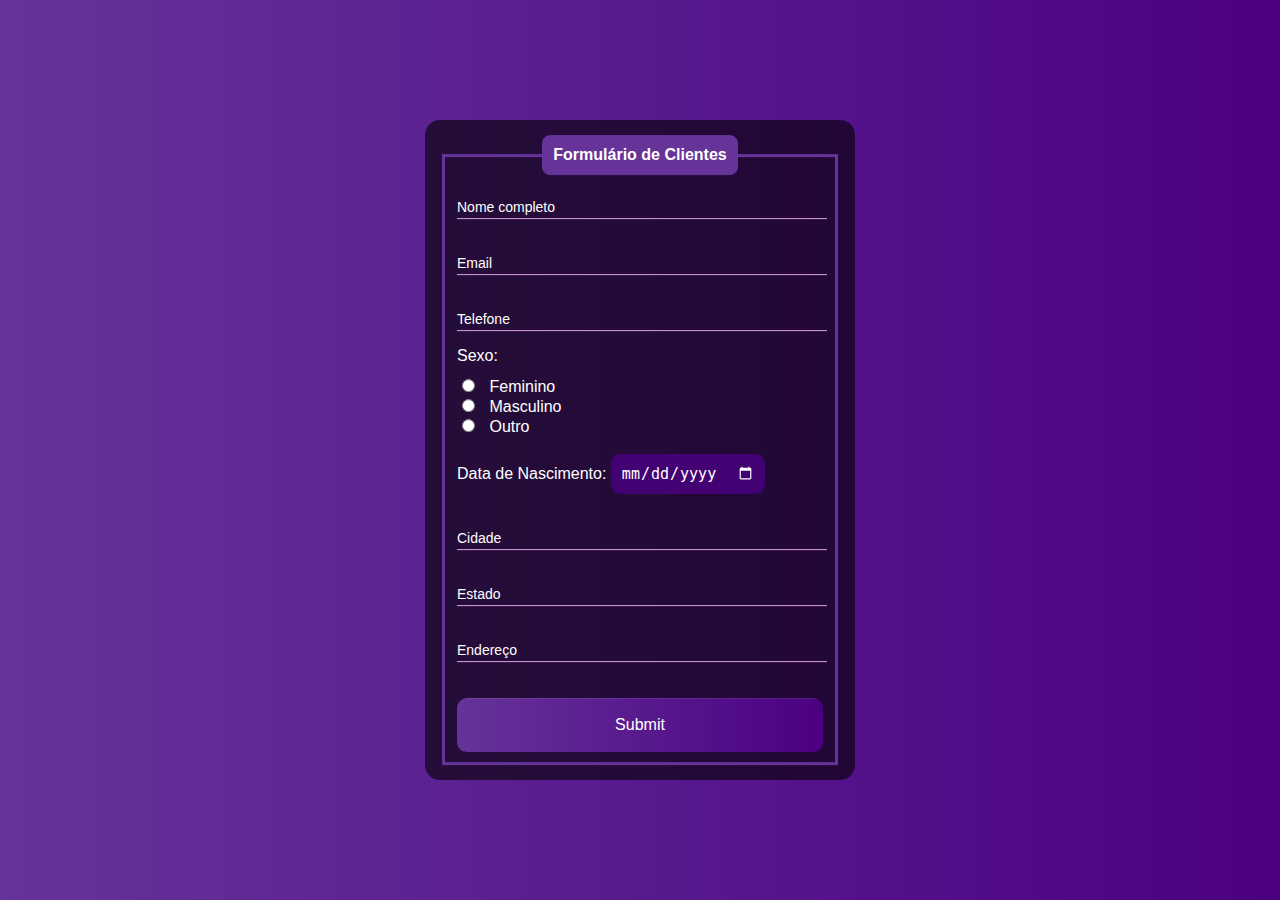
<file: CadastrosDeEstilosDiferentes/FormulárioDois/index.html>
<!DOCTYPE html>
<html lang="pt-br">
<head>
    <meta charset="UTF-8">
    <meta name="viewport" content="width=device-width, initial-scale=1.0">
    <link rel="shortcut icon" href="Favicon.icon.png" type="image/x-icon">
    <link rel="stylesheet" href="style.css">
    <title>Formulário de Clientes</title>
</head>
<body>
    <div class="box">
        <form action="">
            <fieldset>
                <legend><b>Formulário de Clientes</b></legend>
                <br>
                <div class="inputBox">
                    <input type="text" name="nome" id="nome" class="inputUser" required aria-label="Nome completo">
                    <label for="nome" class="labelInput">Nome completo</label>
                </div>
                <br><br>
                <div class="inputBox">
                    <input type="email" name="email" id="email" class="inputUser" required aria-label="Email">
                    <label for="email" class="labelInput">Email</label>
                </div>
                <br><br>
                <div class="inputBox">
                    <input type="tel" name="telefone" id="telefone" class="inputUser" required aria-label="Telefone">
                    <label for="telefone" class="labelInput">Telefone</label>
                </div>
                <p>Sexo: </p>
                <input type="radio" id="feminino" name="genero" value="feminino" required aria-label="Feminino">
                <label for="feminino">Feminino</label>
                <br>
                <input type="radio" id="masculino" name="genero" value="masculino" required aria-label="Masculino">
                <label for="masculino">Masculino</label>
                <br>
                <input type="radio" id="outro" name="genero" value="outro" required aria-label="Outro">
                <label for="outro">Outro</label>
                <br><br>
                <label for="data-nascimento">Data de Nascimento: </label>
                <input type="date" name="data-nascimento" id="data-nascimento" required>  
                <br><br><br>
                <div class="inputBox">
                    <input type="text" name="cidade" id="cidade" class="inputUser" required aria-label="Cidade">
                    <label for="cidade" class="labelInput">Cidade</label>
                </div>
                <br><br>
                <div class="inputBox">
                    <input type="text" name="estado" id="estado" class="inputUser" required aria-label="Estado">
                    <label for="estado" class="labelInput">Estado</label>
                </div>
                <br><br>
                <div class="inputBox">
                    <input type="text" name="endereco" id="endereco" class="inputUser" required aria-label="Endereço">
                    <label for="endereco" class="labelInput">Endereço</label>
                </div>
                <br><br>
                <input type="submit" id="submit">
            </fieldset>
        </form>
    </div>
</body>
</html>
</file>
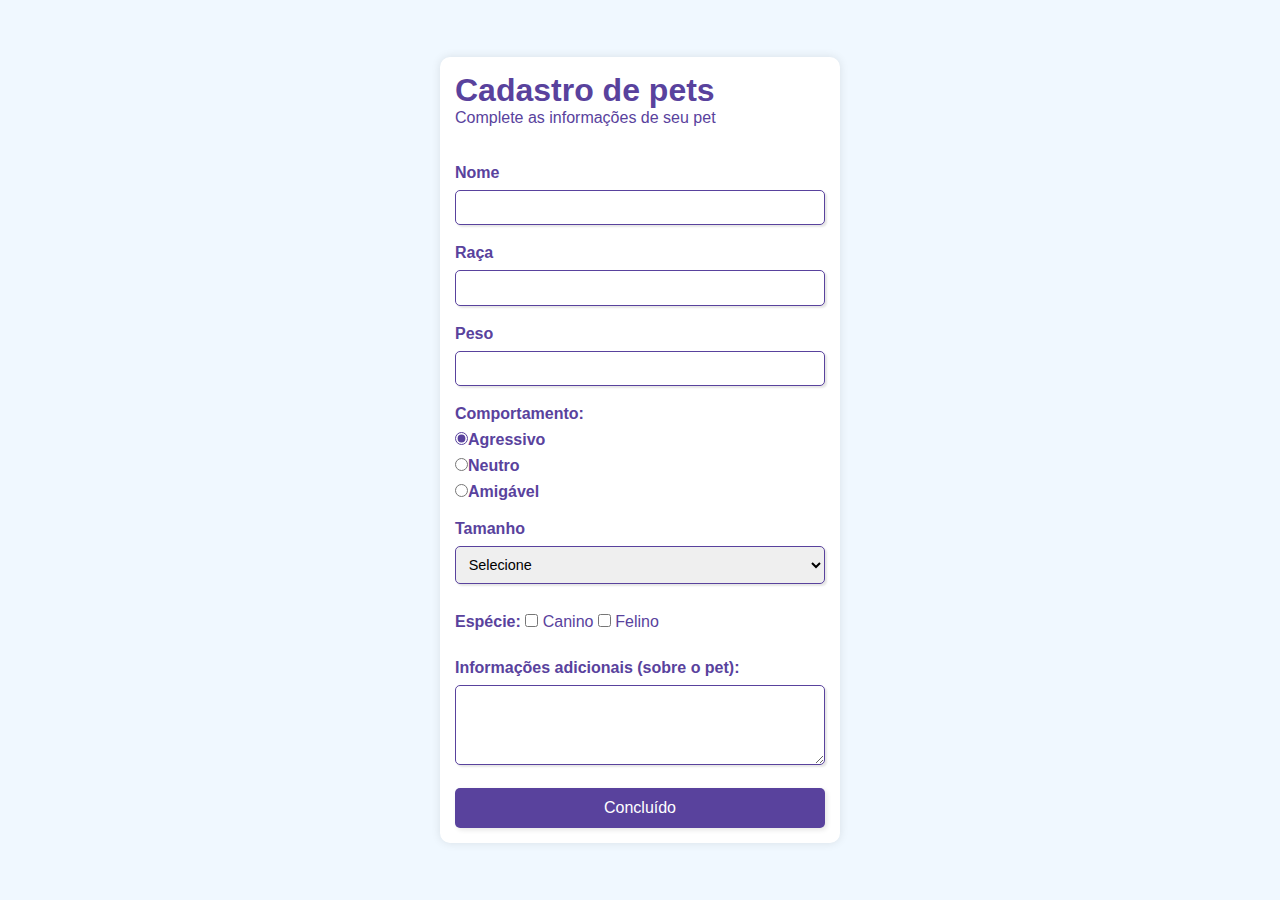
<file: CadastrosDeEstilosDiferentes/FormulárioUm/formulário.html>
<!DOCTYPE html>
<html lang="pt-br">
<head>
    <meta charset="UTF-8">
    <meta name="viewport" content="width=device-width, initial-scale=1.0">
    <link rel="shortcut icon" href="Favicon.icon.png" type="image/x-icon">
    <link rel="stylesheet" href="formulário.css" type="text/css" media="screen">
    <title>Cadastro de Pets</title>
</head>

<body>
    <form id="formulario-pet">

        <div class="campo">
            <h1 id="titulo">Cadastro de pets</h1>
            <p id="subtitulo">Complete as informações de seu pet</p>
            <br>
        </div>

        <fieldset class="grupo">
            <div class="campo">
                <label for="nome"><strong>Nome</strong></label>
                <input type="text" name="nome" id="nome" required aria-label="nome">
            </div>

            <div class="campo">
                <label for="raca"><strong>Raça</strong></label>
                <input type="text" name="raca" id="raca" required>
            </div>

            <div class="campo">
                <label for="peso"><strong>Peso</strong></label>
                <input type="text" name="peso" id="peso" required>
            </div>    
        </fieldset>

        <div class="campo">
            <label><strong>Comportamento: </strong></label>
            <label>
                <input type="radio" name="behavior" value="agressivo" checked>Agressivo
            </label>
            <label>
                <input type="radio" name="behavior" value="neutro">Neutro
            </label>
            <label>
                <input type="radio" name="behavior" value="amigavel">Amigável
            </label>
        </div>

        
        <div class="campo">
            <label for="tamanho"><strong>Tamanho</strong></label>
            <select name="tamanho" id="tamanho">
                <option selected disabled value="">Selecione</option>
                <option>Pequeno</option>
                <option>Médio</option>
                <option>Grande</option>
            </select>
        </div>


        <fieldset class="grupo">
            <div id="check">
                <label><strong>Espécie: </strong></label>
                <input type="checkbox" name="cachorro" id="cachorro" value="Canino">
                <label for="cachorro">Canino</label>
                <input type="checkbox" name="gato" id="gato" value="Felino">
                <label for="gato">Felino</label>
            </div>
            <br> <br>
        </fieldset>

        <div class="campo">
            <label><strong>Informações adicionais (sobre o pet): </strong></label>
            <textarea style="width: 100%;" name="info" id="info"></textarea>
        </div>

        <button class="botao" type="submit">Concluído</button>
    </form>
    <script src="formulario.js"></script>
</body>
</html>
</file>
<file: CadastrosDeEstilosDiferentes/FormulárioDois/style.css>
body {
    font-family: Arial, Helvetica, sans-serif;
    background-image: linear-gradient(to right, rgb(102, 51, 153), rgb(75, 0, 130));
}

.box {
    position: absolute;
    top: 50%;
    left: 50%;
    transform: translate(-50%, -50%);
    background-color: rgba(0, 0, 0, 0.6);
    padding: 15px;
    border-radius: 15px;
    width: 90%;
    max-width: 400px;
    color: white;
}

fieldset {
    border: 3px solid rebeccapurple;
}

legend {
    border: 1px solid rebeccapurple;
    padding: 10px;
    text-align: center;
    background-color: rebeccapurple;
    border-radius: 8px;
    font-size: 16px;
}

input {
    cursor: pointer;
}

.inputBox {
    position: relative;
}

.inputUser {
    background: none;
    border: none;
    border-bottom: 1px solid white;
    outline: none;
    color: white;
    font-size: 15px;
    width: 100%;
    letter-spacing: 2px;
    transition: border-bottom 0.3s ease-in-out;
}

.inputUser:invalid {
    border-bottom: 1px solid plum;
}

.inputUser:valid {
    border-bottom: 1px solid slateblue;
}

.labelInput {
    position: absolute;
    top: 0px;
    left: 0px;
    pointer-events: none;
    transition: .5px;
    font-size: 14px;
}

.inputUser:focus ~ .labelInput,
.inputUser:valid ~ .labelInput {
    top: -20px;
    font-size: 12px;
    color: rebeccapurple;
}

p {
    margin-bottom: 0.7rem;
}

input[type="radio"] {
    margin-right: 10px;
    outline: none;
    accent-color: #4b0082;;
}

#data-nascimento {
    background-color: rgba(75, 0, 130, 0.8);
    color: white;
    border: none;
    padding: 10px;
    font-size: 15px;
    border-radius: 10px;
    outline: none;
    transition: background-color 0.3s ease;
}

#data-nascimento:focus {
    background-color: rgba(102, 51, 153, 1);
}

#data-nascimento:hover {
    background-color: rgba(102, 51, 153, 0.9);
}

#data-nascimento::-webkit-calendar-picker-indicator {
    filter: invert(1);
    cursor: pointer;
}


#submit {
    background-image: linear-gradient(to right, rgb(102, 51, 153), rgb(75, 0, 130));
    width: 100%;
    padding: 18px;
    color: white;
    border: none;
    border-radius: 10px;
    cursor: pointer;
    font-size: 16px;
}

#submit:disabled {
    background-color: grey;
    cursor: not-allowed;
}

#submit:hover {
    background-color: #4b0082; /* Usando uma cor mais forte no hover */
    box-shadow: 0 0 10px rgba(255, 255, 255, 0.6);
}

#submit:disabled:hover {
    background-color: grey;
}


@media screen and (max-width: 768px) { 
    .box {
        width: 95%;
        max-width: 90%; 
        padding: 20px; 
    }

    legend {
        font-size: 14px;
    }

    .inputUser {
        font-size: 14px; 
    }

    #submit {
        padding: 12px;
        font-size: 14px;
        font-weight: bold;
    }
}
</file>
<file: CadastrosDeEstilosDiferentes/FormulárioUm/formulário.css>
*{
    margin: 0;
    padding: 0;
    box-sizing: border-box;
}

body {
    background-color: #f0f8ff;
    font-family: sans-serif;
    font-size: 1em;
    color: #59429d;
    display: flex;
    justify-content: center;
    align-items: center;
    height: 100vh;
    flex-direction: column;
}

#titulo, #subtitulo {
    #titulo {
        font-family: 'Arial', sans-serif; 
        font-size: 2.5em;
        color: #5b2d91;
        text-align: center;
        text-shadow: 2px 2px 5px rgba(0, 0, 0, 0.3);
        margin-bottom: 20px;
    }
    
}

form {
    width: 100%;
    max-width: 400px;
    padding: 20px;
    background-color: #fff;
    box-shadow: 0 0 10px rgba(0, 0, 0, 0.1);
    border-radius: 10px;
}

fieldset{
    border: none;
}

input, select, textarea, button{
    border-radius: 5px;
}

.campo{
    margin-bottom: 1.2em;
}

.campo label{
    font-weight: bold;
    display: block;
    margin-bottom: 0.5em;
}

fieldset .grupo .campo{
    float: left;
    margin-right: 1em;
}

.campo input[type="text"], .campo select, .campo textarea{
    width: 100%;
    padding: 0.6em;
    border: 1px solid #59429d;
    border-radius: 5px;
    box-shadow: 2px 2px 2px rgba(0, 0, 0, 0.1);
    font-size: 1em;
}

input[type="radio"] {
    outline: none;
    accent-color: #59429d;
}

option {
    color: #5b2d91;
}

input[type="checkbox"] {
    outline: none;
    accent-color: #59429d;
}

.campo textarea {
    min-height: 80px;
}

.campo select option{
    padding-right: 1em;
}

.campo input:focus, .campo select:focus, .campo textarea:focus {
    background: #e0e0f8;
}

.campo textarea {
    min-height: 80px;
}

.botao {
    font-size: 1em;
    background: #59429d;
    border: none;
    color: #ffffff;
    padding: 0.7em, 1.2em;
    width: 100%;
    cursor: pointer;
    border-radius: 5px;
    box-shadow: 2px 2px 5px rgba(0, 0, 0, 0.1);
    transition: background-color 0.3s ease;
}

.botao:hover{
    background: #ccbbff;
}

#check {
    display: inline-block;
    margin: 10px 0;
}

@media screen {
    form {
        width: 90%;
        padding: 15px;
    }

    .campo input[type="text"],
    .campo select,
    .campo textarea {
        font-size: 0.9em;
    }

    .botao {
        font-size: 1em;
        padding: 0.7em 1.2em;
    }
}
</file>
